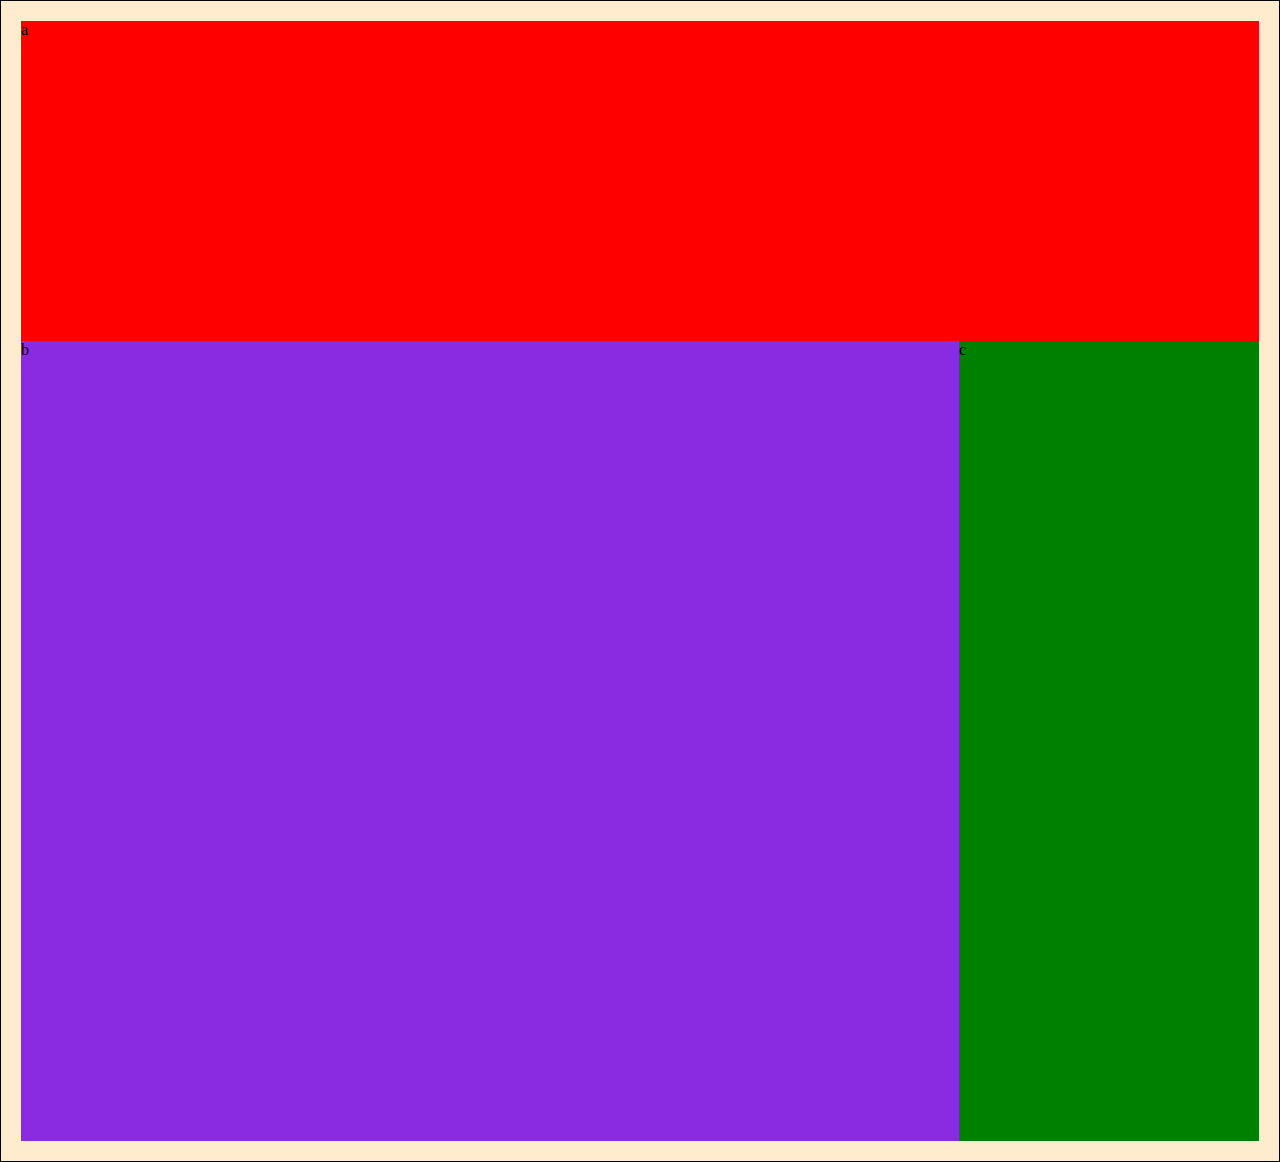
<file: medial-queries1/index.html>
<!DOCTYPE html>
<html lang="en" dir="ltr">
  <head>
    <meta charset="utf-8">
    <title>Media Queries 1</title>
    <link rel="stylesheet" href="main.css">
  </head>
  <body>
    <div class="a">a</div>
      <div class="container">
        <div class="b">b</div>
        <div class="c">c</div>
      </div>
    </div>
</file>
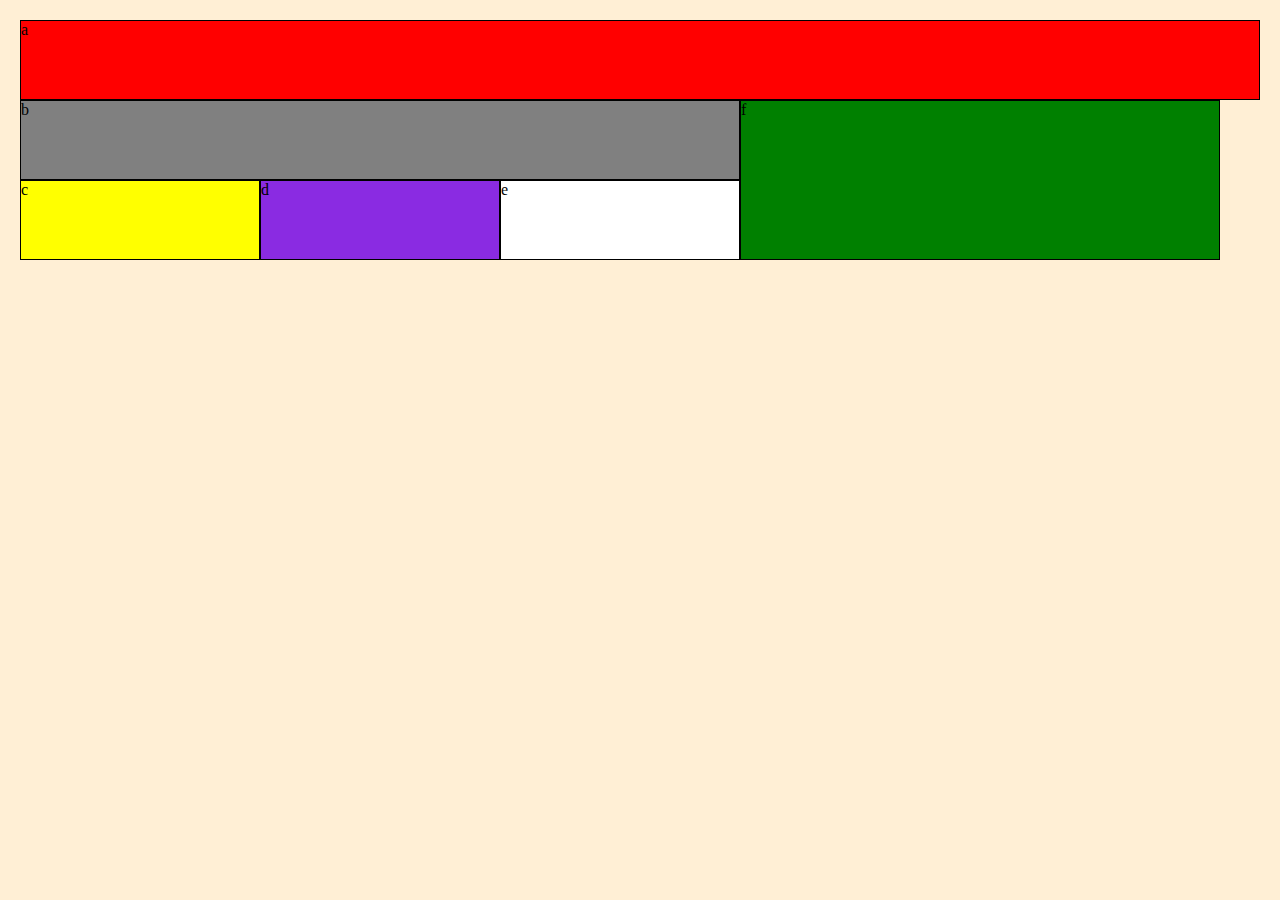
<file: medial-queries2/index.html>
<!DOCTYPE html>
<html lang="en" dir="ltr">
  <head>
    <meta charset="utf-8">
    <title>Media Queries 2</title>
    <link rel="stylesheet" href="main.css">
  </head>
  <body>
    <div class="container">
      <div class="a">a</div>
      <div class="bcdef">
        <div class="bcde">
          <div class="b">b</div>
          <div class="cde">
            <div class="c">c</div>
            <div class="d">d</div>
            <div class="e">e</div>
          </div>
        </div>
      <div class="f">f</div>
      </div>
    </div>
  </body>
</html>
</file>
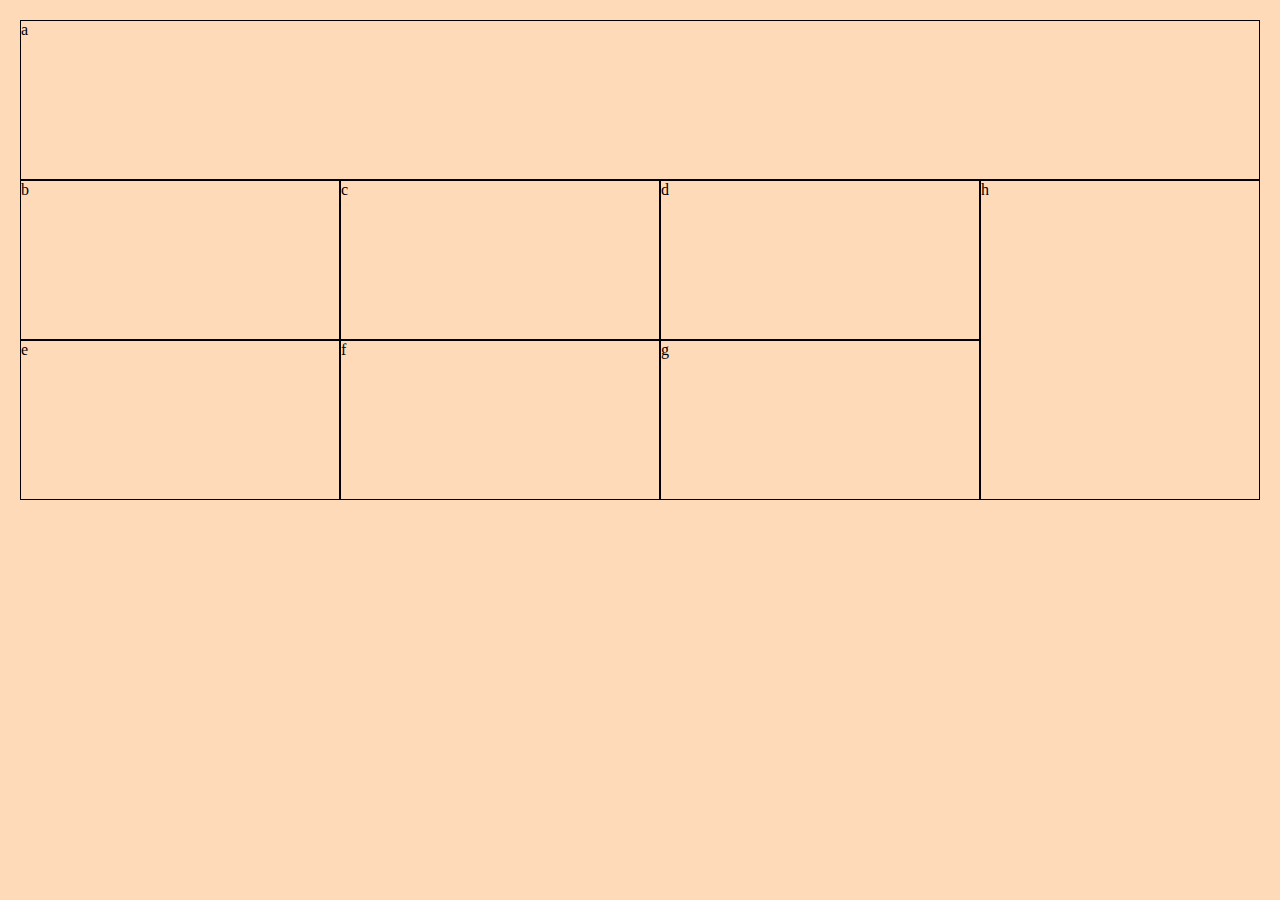
<file: medial-queries3/index.html>
<!DOCTYPE html>
<html lang="en" dir="ltr">
  <head>
    <meta charset="utf-8">
    <title>Media Queries 3</title>
    <link rel="stylesheet" href="main.css">
  </head>
  <body>
    <div class="container">
      <div class="a">a</div>
      <div class="bcdefgh">
        <div class="bcdefg">
          <div class="bcd">
            <div class="b">b</div>
            <div class="c">c</div>
            <div class="d">d</div>
          </div>
        <div class="efg">
          <div class="e">e</div>
          <div class="f">f</div>
          <div class="g">g</div>
        </div>
        </div>
        <div class="h">h</div>
      </div>
    </div>
  </body>
</html>
</file>
<file: medial-queries1/main.css>
body {
  background: blanchedalmond;
  margin: 0;
  padding: 20px;
  border: 1px solid #000000;
}
.a{
  background-color: red;
  height: 20em;
}
.b{
  background-color: blueviolet;
  height:50em;
}
.c{
  background-color: green;
  height:20em;
}
@media screen and (min-width: 640px) {
  .container{
    display:flex;
  }
  .b{
    flex: 1;
  }
  .c{
    flex: 0 1 300px;
    height: 50em;
  }
}
</file>
<file: medial-queries2/main.css>
body {
  background: papayawhip;
  margin: 0px;
  padding: 20px;
}
*{
  box-sizing: border-box;
}
.a{
  background-color: red;
  border: 1px solid black;
  height: 5em;
}
.b{
  background-color: gray;
  border: 1px solid black;
  height:15em;
}
.c{
  background-color: yellow;
  border: 1px solid black;
  width: 30em;
  height: 5em;
}
.d{
  background-color: blueviolet;
  border: 1px solid black;
  width: 30em;
  height: 5em;
}
.e{
  background-color: white;
  border: 1px solid black;
  width:30em;
  height: 5em;
}
.f{
  background-color: green;
  border: 1px solid black;
  height: 5em;
}
.cde{
  display: flex;
  justify-content: space-around;
}

/* all a,b,c,d,e heights same. f 2x height. a left alone. b has c,d,e below with f on right side of both */
@media screen and (min-width:640px){
  .bcdef{
    display: flex;
  }
  .bcde{
    display: flex;
    flex-direction: column;
  }
  .b {
    width:45em;
    height: 5em
  }
  .c{
    width:15em;
  }
  .d{
    width: 15em;
  }
  .e{
    width: 15em;
  }
  .f{
    height:10em;
    width:30em;
  }
}
</file>
<file: medial-queries3/main.css>
body {
  background: peachpuff;
  margin: 0px;
  padding:20px;
}
* {box-sizing: border-box;}
.container{
  display:flex;
  flex-direction: column;
}
.a{
  border: 1px solid black;
  height: 5em;
}
.bcdefg{
  display:flex;
  flex-direction:column;
}
.bcd{
  display:flex;
}
.b{
  width: 20em;
  border: 1px solid black;
  height: 5em;
}
.c{
  width: 20em;
  border: 1px solid black;
  height: 5em;
}
.d{
  width: 20em;
  border: 1px solid black;
  height: 5em;
}
.efg{
  display:flex;
}
.e{
  width: 20em;
  border: 1px solid black;
  height: 5em;
}
.f{
  width: 20em;
  border: 1px solid black;
  height: 5em;
}
.g{
  width: 20em;
  border: 1px solid black;
  height: 5em;
}
.h{
  height: 10em;
  border: 1px solid black;
}

@media screen and (min-width:600px){
  .a{
    height:10em;
  }
  .bcdefgh{
    display:flex;
  }
  .bcdefg{
    display:flex;
    flex-direction: column;
  }
  .bcd{
    display:flex;
  }
  .efg{
    display: flex;
  }
  .h{
    display: flex;
    height: 20em;
    width:20em;
  }
  .b{
    height:10em;
  }
  .c{
    height:10em;
  }
  .d{
    height:10em;
  }
  .e{
    height:10em;
  }
  .f{
    height:10em;
  }
  .g{
    height:10em;
  }
}
</file>
